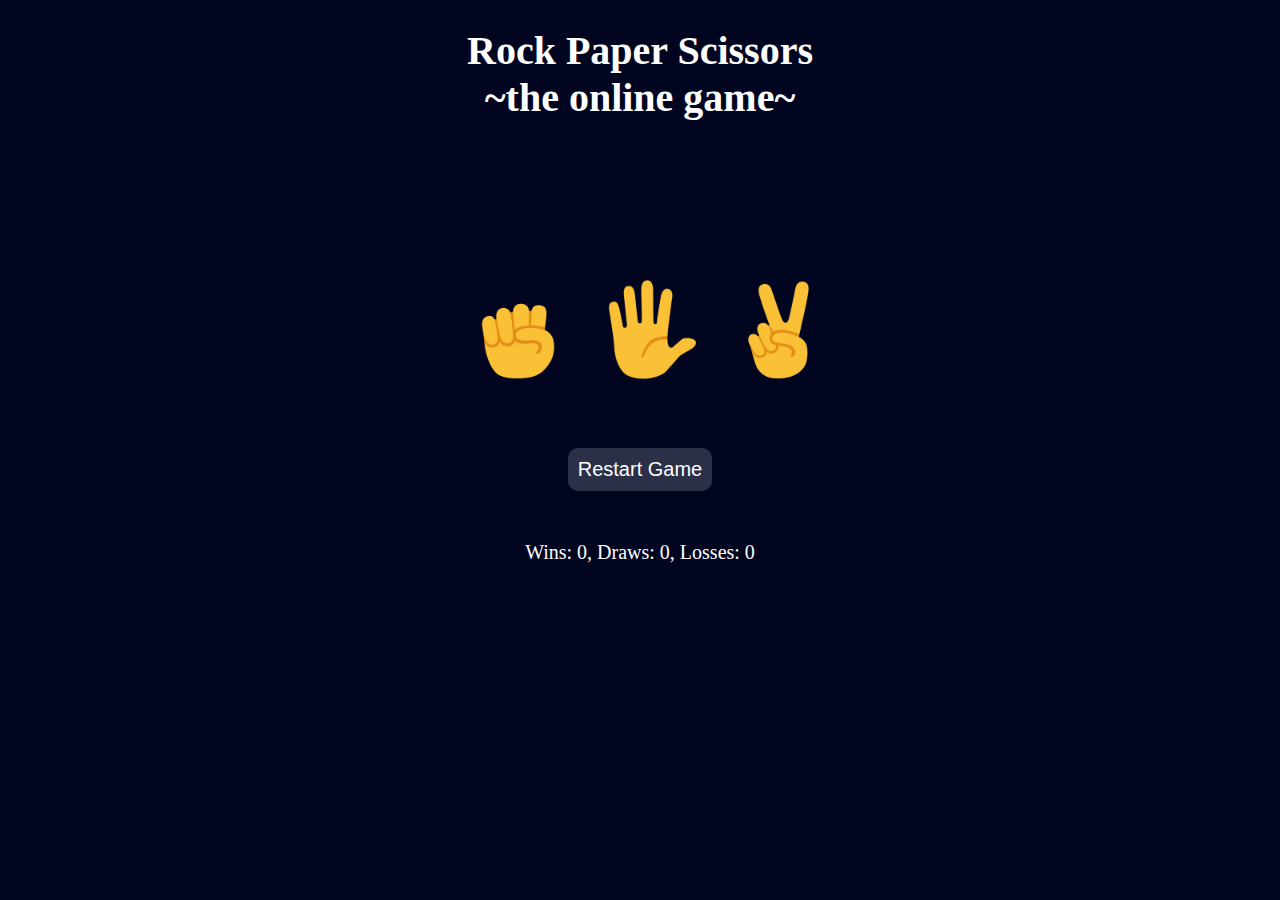
<file: index.html>
<!DOCTYPE html>
<html>
    <head>
        <title>Rock Paper Scissors</title>
    </head>
    <body>
        <link rel="stylesheet" href="style.css"> <!--Formating of this page is found in style.css-->
        <h1>Rock Paper Scissors<br font-size>~the online game~</h1>
        <div class = "container">

            <button class = "player-button" onclick="
                getMove(0);
                shrinkIcon(this);
            "><img src = "images/rock-emoji.png" class = "move-icon"></button>

            <button class = "player-button" onclick="
                getMove(1);
                shrinkIcon(this);
            "><img src = "images/paper-emoji.png" class = "move-icon"></button>

            <button class = "player-button" onclick="
                getMove(2);
                shrinkIcon(this);
            "><img src = "images/scissors-emoji.png" class = "move-icon"></button>
        </div>
        <button onclick="
            score.wins = 0;
            score.losses = 0;
            score.draws = 0;
            document.querySelector('.printedScore').innerHTML = `Wins: ${score.wins}, Draws: ${score.draws}, Losses: ${score.losses}`;
            localStorage.removeItem('score');
        " class = "reset-button">Restart Game</button>
        <p class = "score printedScore"></p>    <!--You also have to add score for the writing to be visible after refreshing -->
    </body>
    <script>

        function getMove(playerMove) {  // selects computer move and updates the score
            computer = Math.floor(Math.random() * 100) % 3; // Returns the remainder of a random generated
                                                            // number from 0 to 99
            console.log(computer);
            let result = '';
            const moves = ['rock', 'paper', 'scissors'];
            // console.log(moves[2]);
            if ((computer === 0 && playerMove === 1) || (computer === 1 && playerMove === 2) || 
                (computer === 2 && playerMove === 0)) { // paper > rock, scis > paper, rock > scis
                result = 'You won!';
                score.wins++;
            } else if (computer === playerMove) {
                result = 'It\'s a draw!';
                score.draws++;
            } else {
                result = 'You lost!';
                score.losses++;
            }
            document.querySelector('.printedScore').innerHTML = `${result}<br>You picked ${moves[playerMove]}<br>
            The computer picked ${moves[computer]}<br><br><br>
            Wins: ${score.wins}, Draws: ${score.draws}, Losses: ${score.losses}`;
            localStorage.setItem('score', JSON.stringify(score));
        }

        let score = JSON.parse(localStorage.getItem('score')) || { wins: 0, losses: 0, draws: 0 };
        // Initialize score object from localStorage or create a new one if it doesn't exist
        document.querySelector('.printedScore').innerHTML = `Wins: ${score.wins}, Draws: ${score.draws}, Losses: ${score.losses}`;
        const buttonElement = document.querySelector('.player-button');
        function shrinkIcon(buttonElement) {
            buttonElement.classList.add('is-clicked');
            setTimeout(() => {
                buttonElement.classList.remove('is-clicked');
            }, 200); // Adjust the timeout duration to match the transition duration
        }

    </script>
</html>
</file>
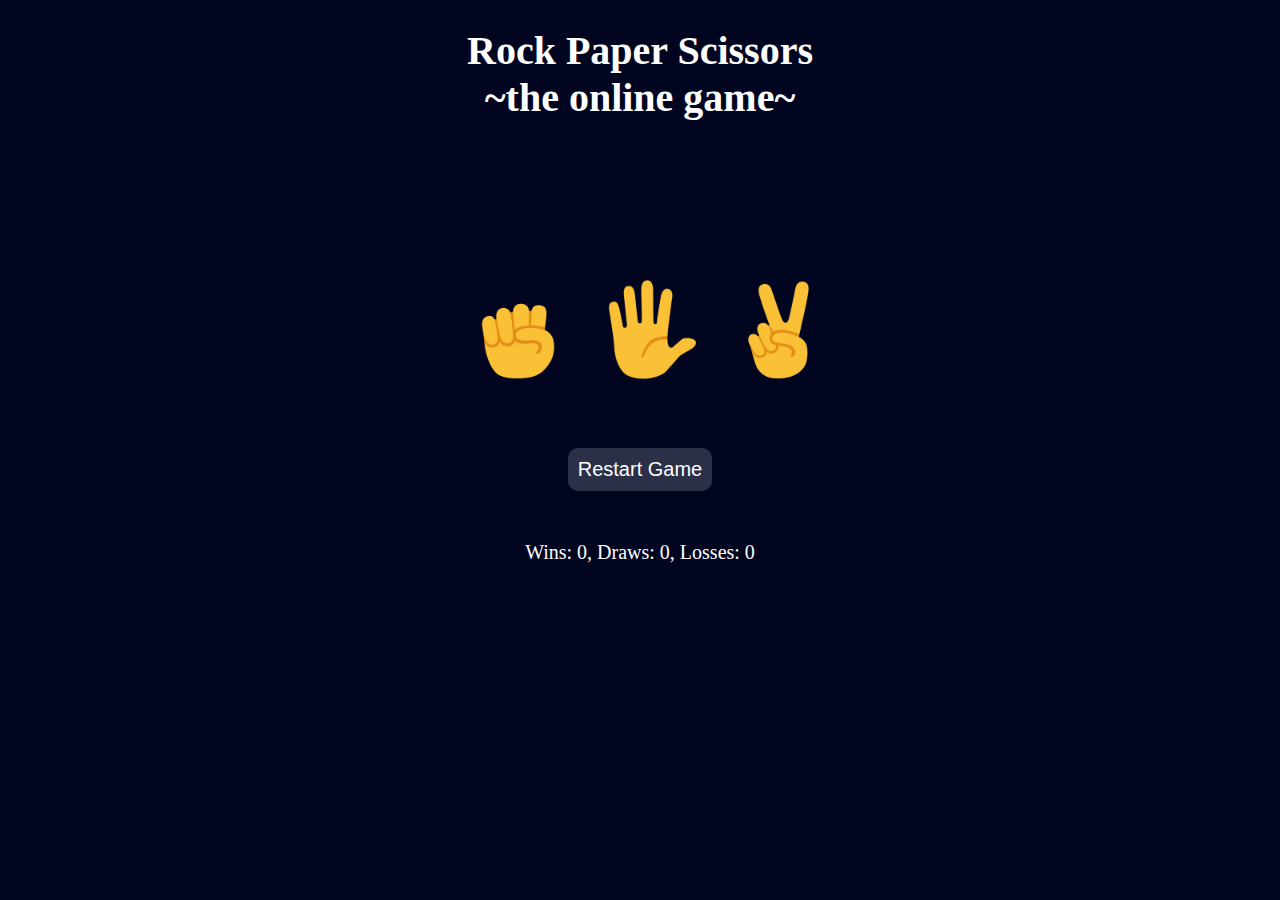
<file: rock_paper_scissors.html>
<!DOCTYPE html>
<html>
    <head>
        <title>Rock Paper Scissors</title>
    </head>
    <body>
        <link rel="stylesheet" href="style.css"> <!--Formating of this page is found in style.css-->
        <h1>Rock Paper Scissors<br font-size>~the online game~</h1>
        <div class = "container">

            <button class = "player-button" onclick="
                getMove(0);
                shrinkIcon(this);
            "><img src = "images/rock-emoji.png" class = "move-icon"></button>

            <button class = "player-button" onclick="
                getMove(1);
                shrinkIcon(this);
            "><img src = "images/paper-emoji.png" class = "move-icon"></button>

            <button class = "player-button" onclick="
                getMove(2);
                shrinkIcon(this);
            "><img src = "images/scissors-emoji.png" class = "move-icon"></button>
        </div>
        <button onclick="
            score.wins = 0;
            score.losses = 0;
            score.draws = 0;
            document.querySelector('.printedScore').innerHTML = `Wins: ${score.wins}, Draws: ${score.draws}, Losses: ${score.losses}`;
            localStorage.removeItem('score');
        " class = "reset-button">Restart Game</button>
        <p class = "score printedScore"></p>    <!--You also have to add score for the writing to be visible after refreshing -->
    </body>
    <script>

        function getMove(playerMove) {  // selects computer move and updates the score
            computer = Math.floor(Math.random() * 100) % 3; // Returns the remainder of a random generated
                                                            // number from 0 to 99
            console.log(computer);
            let result = '';
            const moves = ['rock', 'paper', 'scissors'];
            // console.log(moves[2]);
            if ((computer === 0 && playerMove === 1) || (computer === 1 && playerMove === 2) || 
                (computer === 2 && playerMove === 0)) { // paper > rock, scis > paper, rock > scis
                result = 'You won!';
                score.wins++;
            } else if (computer === playerMove) {
                result = 'It\'s a draw!';
                score.draws++;
            } else {
                result = 'You lost!';
                score.losses++;
            }
            document.querySelector('.printedScore').innerHTML = `${result}<br>You picked ${moves[playerMove]}<br>
            The computer picked ${moves[computer]}<br><br><br>
            Wins: ${score.wins}, Draws: ${score.draws}, Losses: ${score.losses}`;
            localStorage.setItem('score', JSON.stringify(score));
        }

        let score = JSON.parse(localStorage.getItem('score')) || { wins: 0, losses: 0, draws: 0 };
        // Initialize score object from localStorage or create a new one if it doesn't exist
        document.querySelector('.printedScore').innerHTML = `Wins: ${score.wins}, Draws: ${score.draws}, Losses: ${score.losses}`;
        const buttonElement = document.querySelector('.player-button');
        function shrinkIcon(buttonElement) {
            buttonElement.classList.add('is-clicked');
            setTimeout(() => {
                buttonElement.classList.remove('is-clicked');
            }, 200); // Adjust the timeout duration to match the transition duration
        }

    </script>
</html>
</file>
<file: style.css>
body {
    background-color: rgb(1, 5, 32);
    justify-content: center;
    max-width: 400px;
    margin: auto;
    text-align: center;
    align-items: center;
    
}

.player-button {
    align-items: center;
    background-color: transparent;
    font-size: 25px;
    margin-right: 10px;
    margin-left: 10px;
    margin-bottom: 30px;
    cursor: pointer;
    border: none;
    position: relative;
    overflow: hidden;
}

.container {  
    display: flex;
    justify-content: center;
    align-items: center;
    text-align: center;  
    width: 420px;  
    height: 200px;  
    padding-top: 100px;  
}  

h1 {
    color:rgb(255, 255, 255);
    font-size: 40px;
}

.printedScore {
    font-size: 20px;
    color: white;
}

.reset-button {
    cursor: pointer;
}

.move-icon {    /*I want the image to shrink when clicked and then return*/
    height: 100px;
    transition: transform 0.1s ease-in-out;
}

.is-clicked {
    height: 90px;
    transform: scale(0.8);
}

.score {
    margin-top: 50px;
}

.reset-button {
    align-items: center;
    color: white;
    background-color: rgba(166, 168, 186, 0.263);
    padding: 10px;
    border-radius: 10px;
    font-size: 20px;
    margin-right: 10px;
    margin-left: 10px;
    cursor: pointer;
    border: none;
    position: relative;
    overflow: hidden;
    transition: background-color 0.3s ease; /* Add a transition for smooth color change */
}

.reset-button:hover {
    background-color: rgba(166, 168, 186, 0.5); /* Change to the desired hover color */
}
</file>
